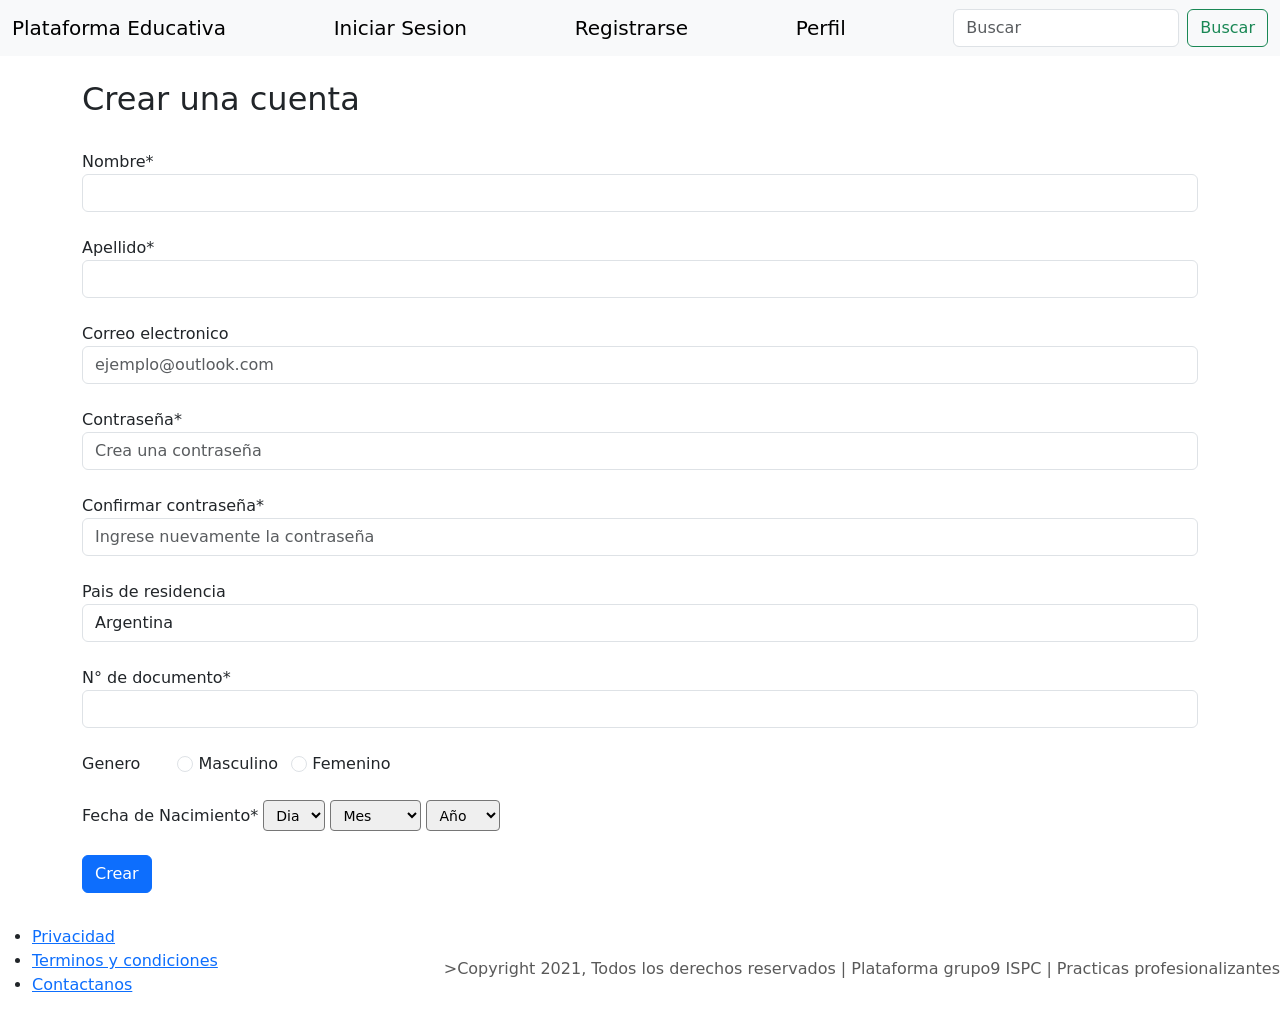
<file: page3.html>
<!DOCTYPE html>
<html lang="en">
  <head>
    <meta charset="UTF-8" />
    <meta http-equiv="X-UA-Compatible" content="IE=edge" />
    <meta name="viewport" content="width=device-width, initial-scale=1.0" />
    <link href="https://cdn.jsdelivr.net/npm/bootstrap@5.1.3/dist/css/bootstrap.min.css" rel="stylesheet" integrity="sha384-1BmE4kWBq78iYhFldvKuhfTAU6auU8tT94WrHftjDbrCEXSU1oBoqyl2QvZ6jIW3" crossorigin="anonymous">
    <title>Registro</title>
  </head>
<body>
 <header>
  <nav class="navbar navbar-light bg-light">
    <div class="container-fluid">
      <a class="navbar-brand" href="index.html">Plataforma Educativa</a>
      <a class="navbar-brand" href="login.html">Iniciar Sesion</a>
      <a class="navbar-brand" href="registro.html">Registrarse</a>
      <a class="navbar-brand" href="perfil.html">Perfil</a>
      <form class="d-flex">
        <input type="search" class="form-control me-2" placeholder="Buscar" aria-label="Search">
        <a href="resultados.html"></a>
        <button class="btn btn-outline-success">Buscar</button>
      </form>
    </div>
  </nav>
</header>   
  <div class="container"><br>
    <h2>Crear una cuenta</h2> <br>
    <form class="form-inline" role="form">
      <div class="form-group">
        <label for="name">Nombre*</label>
        <input id="name" class="form-control" type="text" required>
     </div><br>
      <div class="form-group">
         <label for="lastname">Apellido*</label>
         <input id="lastname" class="form-control" type="text" required>
      </div><br>
     <div class="form-group">
      <label for="email">Correo electronico</label>
      <input id="email" class="form-control" type="email" placeholder="ejemplo@outlook.com" required>
   </div><br>
      <div class="form-group">
         <label for="pwd">Contraseña*</label>
         <input id="pwd" class="form-control" type="password" placeholder="Crea una contraseña" required>
      </div><br>
      <div class="form-group">
          <label for="pwd1">Confirmar contraseña*</label>
          <input id="pwd1" class="form-control" type="password"  placeholder="Ingrese nuevamente la contraseña" required>
      </div><br>
      <div class="form-group">
        <label for="country">Pais de residencia</label>
        <select class="form-control" size="1" aria-label=".form-select-1">
          <option selected>Argentina</option>
          <option value="1">Brasil</option>
          <option value="2">Chile</option>
          <option value="3">Colombia</option>
          <option value="4">Mexico</option>
        </select>
        </div><br>
     <div class="form-group">
      <label for="doc">N° de documento*</label>
      <input id="doc" class="form-control" type="number" required>
   </div><br>
   <div class="form-group">
    <label for="gender">Genero</label>
    <label class="form-check-label" for="flexRadioDefault1" style="padding-left: 2rem;"><input class="form-check-input" type="radio" name="flexRadioDefault" id="flexRadioDefault1"> Masculino </label>
    <label class="form-check-label" for="flexRadioDefault2" style="padding-left: 0.5rem;"><input class="form-check-input" type="radio" name="flexRadioDefault" id="flexRadioDefault2"> Femenino </label>
  </div><br>
  <form class="form-inline" role="form">
    <label for="date">Fecha de Nacimiento* </label>
    <select class="form-group form-control-sm" size="1" aria-label=".form-select-1">
      <option selected>Dia</option>
      <option value="1">01</option>
      <option value="2">10</option>
      <option value="3">20</option>
      <option value="4">30</option>
    </select>
    <select class="form-group form-control-sm" size="1" aria-label=".form-select-1">
      <option selected>Mes</option>
      <option value="1">Enero</option>
      <option value="2">Febrero</option>
      <option value="3">Marzo</option>
      <option value="4">Abril</option>
    </select>
    <select class="form-group form-control-sm" size="1" aria-label=".form-select-1">
      <option selected>Año</option>
      <option value="1">2000</option>
      <option value="2">1990</option>
      <option value="3">1980</option>
      <option value="4">1970</option>
    </select>
  </form><br>
  <div class="form-group">
         <button type="submit" class="btn btn-primary ">Crear</button><br>
  </div>
  </form>
</div><br>
<footer class="navbar navbar-default navbar-fixed-bottom" id="footer">
  <ul class="footlist">
    <li><a href="#">Privacidad</a></li>
    <li><a href="#">Terminos y condiciones</a></li>
    <li><a href="#">Contactanos</a></li>
  </ul>
  <span class="navbar-text navbar-left">
    >Copyright 2021, Todos los derechos reservados | Plataforma grupo9 ISPC
    | Practicas profesionalizantes
  </span>
</footer>
</body>
</html>
</file>
